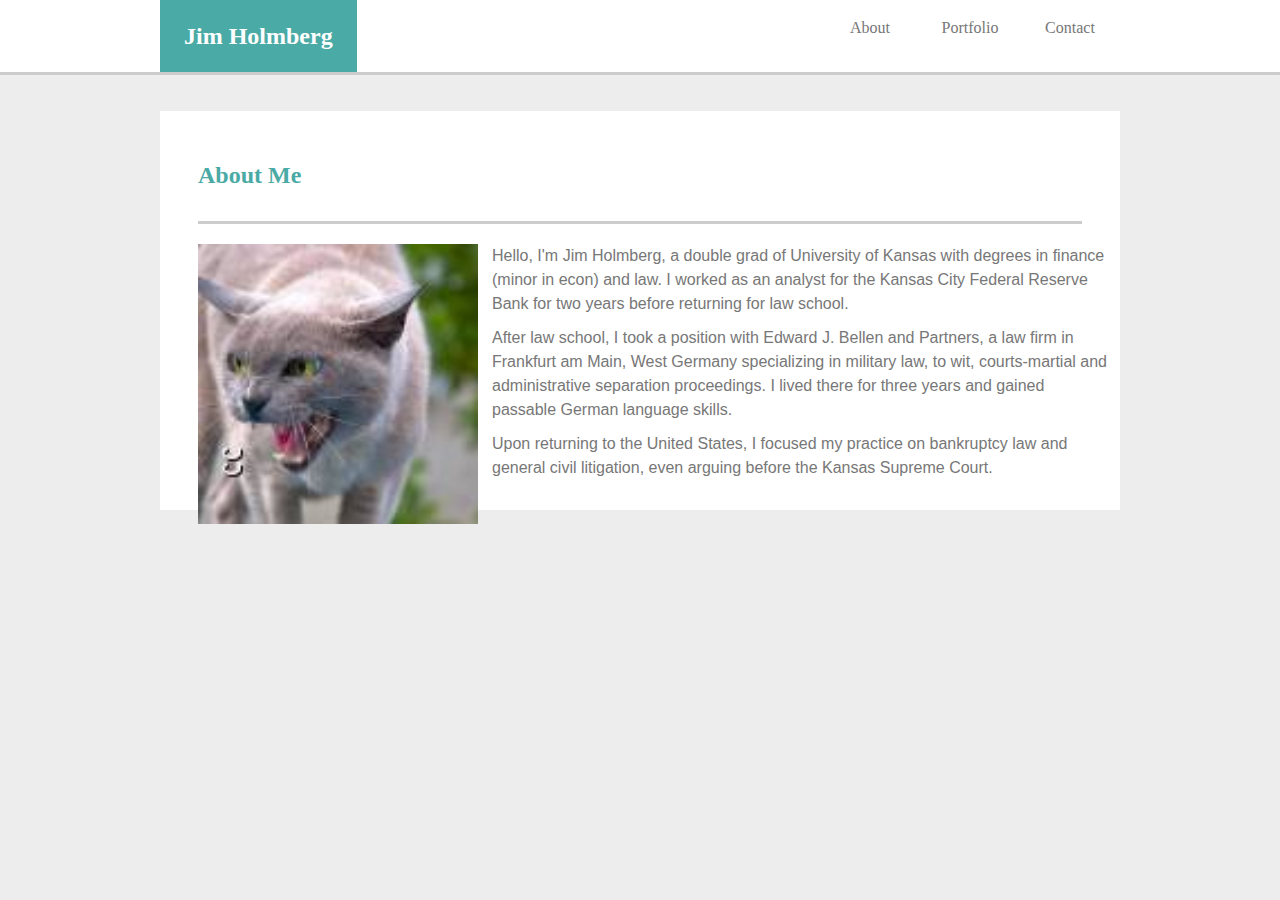
<file: RManFlint.Basic_Portfolio/index.html>
<!DOCTYPE html>
    <head>
        <link rel="stylesheet" type="text/css" href="assets/css/style.css" >
    </head>

    <body>
        <header>
            <div id="divhead">
            <span id="span1">
                Jim Holmberg
            </span>
            <nav id="nav1">
                <ul>
                    <li><a href= "contact.html">Contact</a></li>
                    <li><a href= "portfolio.html">Portfolio</a></li>
                    <li><a href= "index.html">About</a></li>
                </ul>
            </nav>
        </div>
        </header>
        <main>
            <h1 id="MainH1">About Me</h1>
            <div id= "about">
                <img id = "cat" src="assets/images/Cat_pic.jpg" title="Watch it, Buddy!"" alt="Angry cat" />
                <div id= "AboutPara">
                    <p id="ParaOne">Hello, I'm Jim Holmberg, a double grad of University of Kansas with degrees in 
                    finance (minor in econ) and law.  I worked as an analyst for the Kansas City Federal 
                    Reserve Bank for two years before returning for law school.
                </p>
                <p>After law school, I took a position with Edward J. Bellen and Partners, a law firm in Frankfurt
                    am Main, West Germany specializing in military law, to wit, courts-martial and administrative
                    separation proceedings.  I lived there for three years and gained passable German language skills.
                </p>
                <p>Upon returning to the United States, I focused my practice on bankruptcy law and general civil
                    litigation, even arguing before the Kansas Supreme Court.
                </p>
                </div>
                
            </div>
        </main>
    </body>
</file>
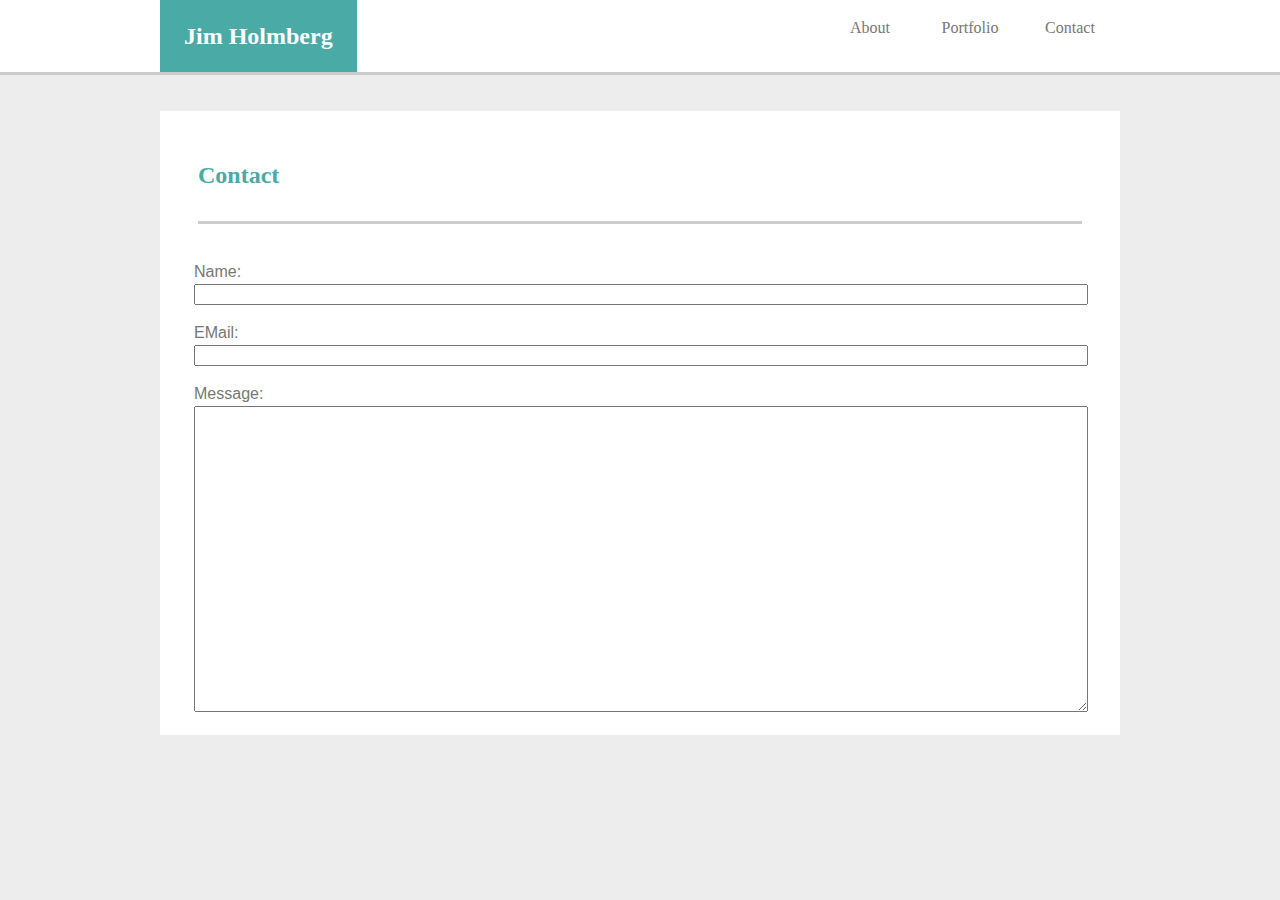
<file: RManFlint.Basic_Portfolio/contact.html>
<!DOCTYPE html>
<html>
<head>
<title>Account Registration</title>
<link rel="stylesheet" type="text/css" href="assets/css/style.css">
</head>

<body>
        <header>
                <div id="divheadContact">
                <span id="spanContact">
                    Jim Holmberg
                </span>
                <nav id="navContact">
                    <ul>
                        <li><a href= "#">Contact</a></li>
                        <li><a href= "portfolio.html">Portfolio</a></li>
                        <li><a href= "index.html">About</a></li>
                    </ul>
                </nav>
            </div>
            </header>
<main>
        <h1 id="ContactH1">Contact</h1>
    <form id="contact_form" action="register_account.php" method="get"
    	  name="contact_form" class="show">
        <div id="ContactName">
          <label class="contact" for="name">Name:</label>
        </div>
        <input type="text" name="name" id="name" class="contact"/>

        <div id="ContactEmail">
            <label class="contact"for="email">EMail:</label>
        </div>
        <input type="text" name="email" id="email" class="contact"/>

        <div id="ContactMessage" >
                <label for="message" class="contact">Message:</label>
            </div>
             <textarea name="message" id="message" rows= "20">
            </textarea>
            
        
    </form>
    
</main>
</html>
</file>
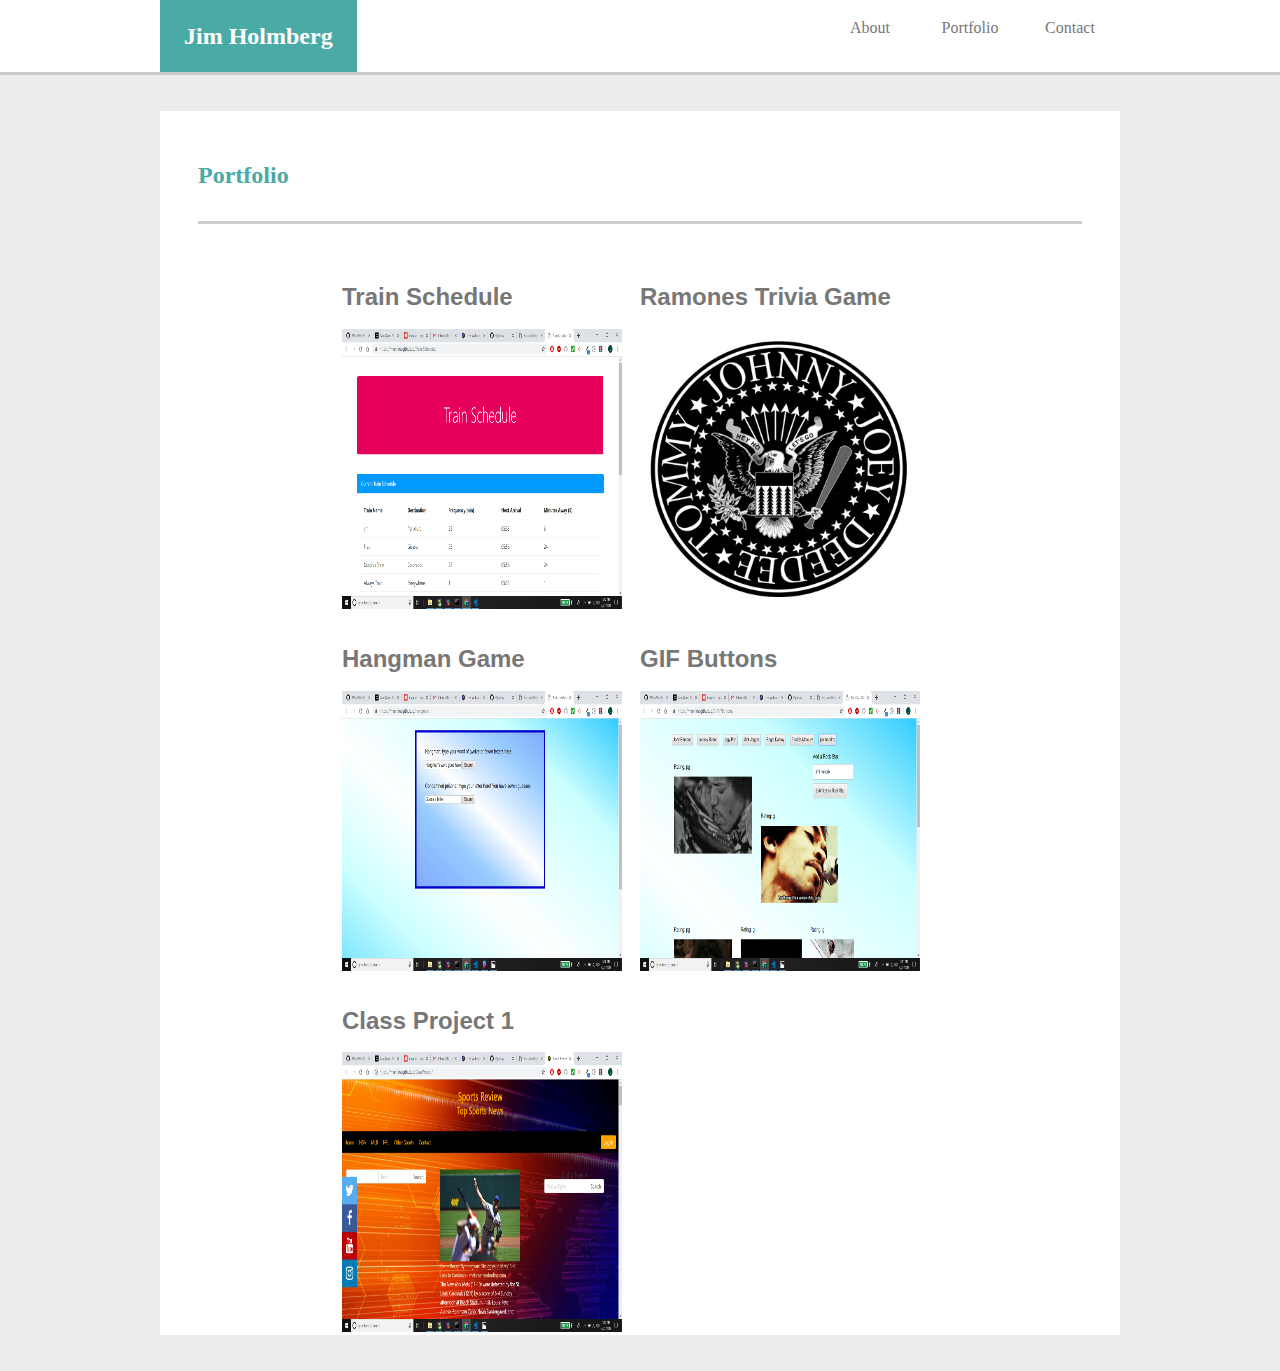
<file: RManFlint.Basic_Portfolio/portfolio.html>
<!DOCTYPE html>
<html>
<head>
<title>Account Registration</title>
<link rel="stylesheet" type="text/css" href="assets/css/style.css">
</head>

<body>
        <header>
                <div id="divheadContact">
                <span id="spanContact">
                    Jim Holmberg
                </span>
                <nav id="navContact">
                    <ul>
                        <li><a href= "contact.html">Contact</a></li>
                        <li><a href= "portfolio.html">Portfolio</a></li>
                        <li><a href= "index.html">About</a></li>
                    </ul>
                </nav>
            </div>
            </header>
    <main>
        <h1 id="PortfolioH1">Portfolio</h1>
    <table id="Portfolio">
        <tr class = "tableRow">
            <th></th>
            <th></th>
            <th></th>
        </tr>
        <tr class = "tableRow">
            <td class = "tableData">
                <h2>Train Schedule</h2>
                <a href="https://rmanflint.github.io/Train-Schedule/" target ="_blank">
                <img id = "Image_1" src="assets/images/Train_schedule.png" title="Train Schedule" alt="Train Schedule" />
                </a">
            </td>
            <td class = "tableData">
                    <h2>Ramones Trivia Game</h2>
                <a href="https://rmanflint.github.io/TriviaGame/" target ="_blank">
                <img id = "Image_2" src="assets/images/Ramones.jpg" title="Ramones Trivia Game" alt="Ramones Trivia Game" /></td>
                </a>
            <td></td>
        </tr>
        <tr class = "tableRow">
                <td class = "tableData">
                        <h2>Hangman Game</h2>
                    <a href="https://rmanflint.github.io/hangman/" target ="_blank">
                    <img id = "Image_3" src="assets/images/Hangman_Game.png" title="Hangman Game" alt="Hangman Game" />
                    </a>
                </td>
                <td class = "tableData">
                        <h2>GIF Buttons</h2>
                    <a href="https://rmanflint.github.io/GIPHYButtons/" target ="_blank">
                    <img id = "Image_4" src="assets/images/GIF_Buttons.png" title="GIF Buttons" alt="GIF buttons" />
                    </a>
                </td>
                <td></td>
        </tr>
        <tr class = "tableRow">
                <td class = "tableData">
                    <h2>Class Project 1</h2>
                    <a href="https://rmanflint.github.io/ClassProject/" target ="_blank">
                    <img id = "Image_5" src="assets/images/Class_Project1.png" title="Image_5" alt="Image_5" />
                    </a>
                </td>
                <td></td>
                <td></td>
            </tr>
    </table>
    
</main>
</html>
</file>
<file: RManFlint.Basic_Portfolio/assets/css/style.css>
* {
    box-sizing: border-box;
    color:#777777;
}
body {
    margin: 0 auto;    
    line-height: 150%;
    font-size:16px;
    font-family: Arial, "Helvetica Neue", Helvetica, sans-serif;
    background-color: #ededed;
    
}
header {
    font-family: Georgia, Times, "Times New Roman", serif;
    border-bottom: 3px solid #cccccc; 
    height:75px;
    display:block; 
    background-color: #ffffff;
}
#divhead {
    width: 960px; 
    margin:auto;
}
main {
    background-color: #ffffff;
    width: 960px; 
    margin:36px auto;
    padding: 18px 18px 0 18px;
    display:block;
}
#span1 {
    /* height:72px; */
    display: block;
    font-size:24px;
    background:#4aaaa5;
    float: left;
    padding:24px;
    text-align: left;
    font-weight:bold;
    color:white;
}
#nav1 {
    display: block;
    float: right;
}
#nav1 ul {
    list-style-type: none;
    float: right;
    padding: none;
    margin: none;
    position: relative;
}
#nav1 ul li {
    float: right;
    width: 100px;
    text-align: center;

}
#nav1 ul li a {
    text-decoration:none;
}
a:hover
{
    color:blue;
    font-style: italic;
    font-weight: bold;
}
#about {
    width:960px;
   /* margin: 30px 15px 15px 15px;*/
    padding: 0px 20px 20px 20px;
}
img {
    display:inline-block;
    width: 280px;
    height: 280px;
    float: left;
    margin-right: 14px;
}

 p {
     margin: 0px 10px 10px 0px;
 }
ParaOne {
    float:right;
}
h1 {
    font-family: Georgia, Times, "Times New Roman", serif; 
    margin: 20px;
    /*padding: 14px 0;
      margin-top:0;*/
      padding: 14px 0 34px 0;

}
#MainH1 {
    font-size: 24px;
    border-bottom: 3px solid #cccccc;    
    color: #4aaaa5;
    
}
label {
    float: left;
    width: 9em;
}
input, select {
    width: 20em;
    margin-left: 16px;
    margin-bottom: 16px;
}

#divheadContact {
    width: 960px; 
    margin:auto;
}
#spanContact {
    /* height:72px; */
    display: block;
    font-size:24px;
    background:#4aaaa5;
    float: left;
    padding:24px;
    text-align: left;
    font-weight:bold;
    color:white;
}
#navContact {
    display: block;
    float: right;
}
#navContact ul {
    list-style-type: none;
    float: right;
    padding: none;
    margin: none;
    position: relative;
}
#navContact ul li {
    float: right;
    width: 100px;
    text-align: center;

}
#navContact ul li a {
    text-decoration:none;
}
#contact_form {
    display:block;
    margin-top:36px;
}
#ContactH1 {
    font-size: 24px;
    border-bottom: 3px solid #cccccc;    
    color: #4aaaa5;
}
#ContactName, #ContactEmail, #ContactMessage {
    width:910px;
    margin-left:1em;
    float:left;
}
.contact {
    clear:both;
    float:left;
    width: 894px;
}
textarea{
    width:894px;
    margin:0 0 16px 16px;
}
#PortfolioH1 {
    font-size: 24px;
    border-bottom: 3px solid #cccccc;    
    color: #4aaaa5;
}
#Portfolio{
    margin: 0px auto;
}
.tableData {
    padding-top: 15px;
}
</file>
